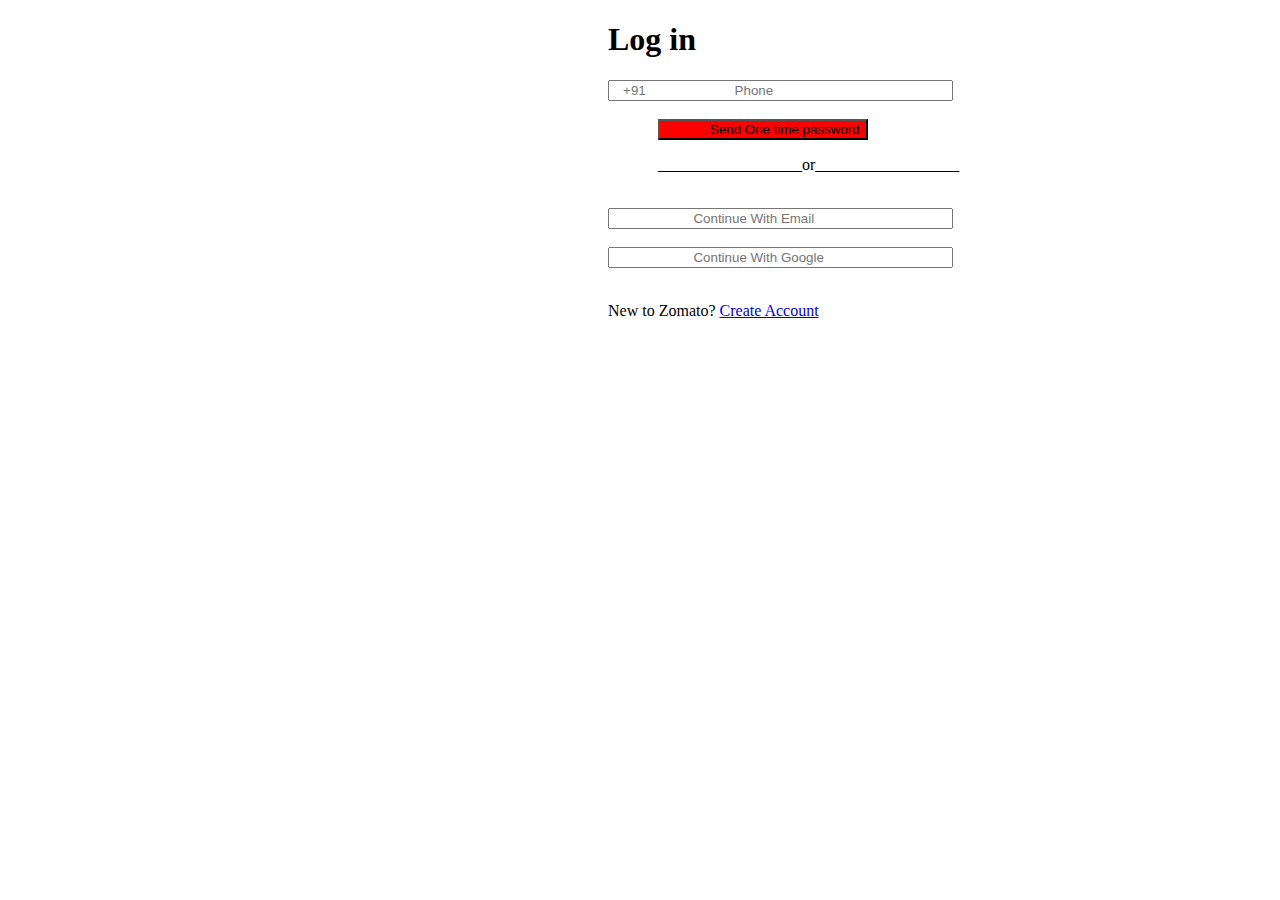
<file: Log in.html>
<!DOCTYPE html>
<html lang="en">
<head>
    <meta charset="UTF-8">
    <meta name="viewport" content="width=device-width, initial-scale=1.0">
    <link href="https://cdn.jsdelivr.net/npm/bootstrap@5.3.2/dist/css/bootstrap.min.css" rel="stylesheet" integrity="sha384-T3c6CoIi6uLrA9TneNEoa7RxnatzjcDSCmG1MXxSR1GAsXEV/Dwwykc2MPK8M2HN" crossorigin="anonymous">
    <title>Log In</title>
    <link rel="icon" href="zomato_icon.png">
    <style>

        .log{
            margin-left: 600px;
        }
        .l2{
            padding-left: 50px;
        }
        button{
            background-color: red;
            padding-left: 50px;
        }
    </style>
</head>
<body>

<div class="log">
    <h1><b>Log in</b></h1>
        <input type="text" placeholder="   +91                        Phone" size="40" pattern="[6-9]{1}{0-9}{9}"><br><br>
    <div class="l2"> <button>Send One time password</button><br>
        <p>__________________or__________________</p><br>
    </div>
        <input  type="email" size="40" placeholder="                      Continue With Email"><br><br>
        <input type="email" size="40" placeholder="                      Continue With Google"><br><br>
        <P> 
        New to Zomato?  <a href="http://127.0.0.1:5500/Sign%20up.html">Create Account</a></P>
</div>

    
</body>
</html>
</file>
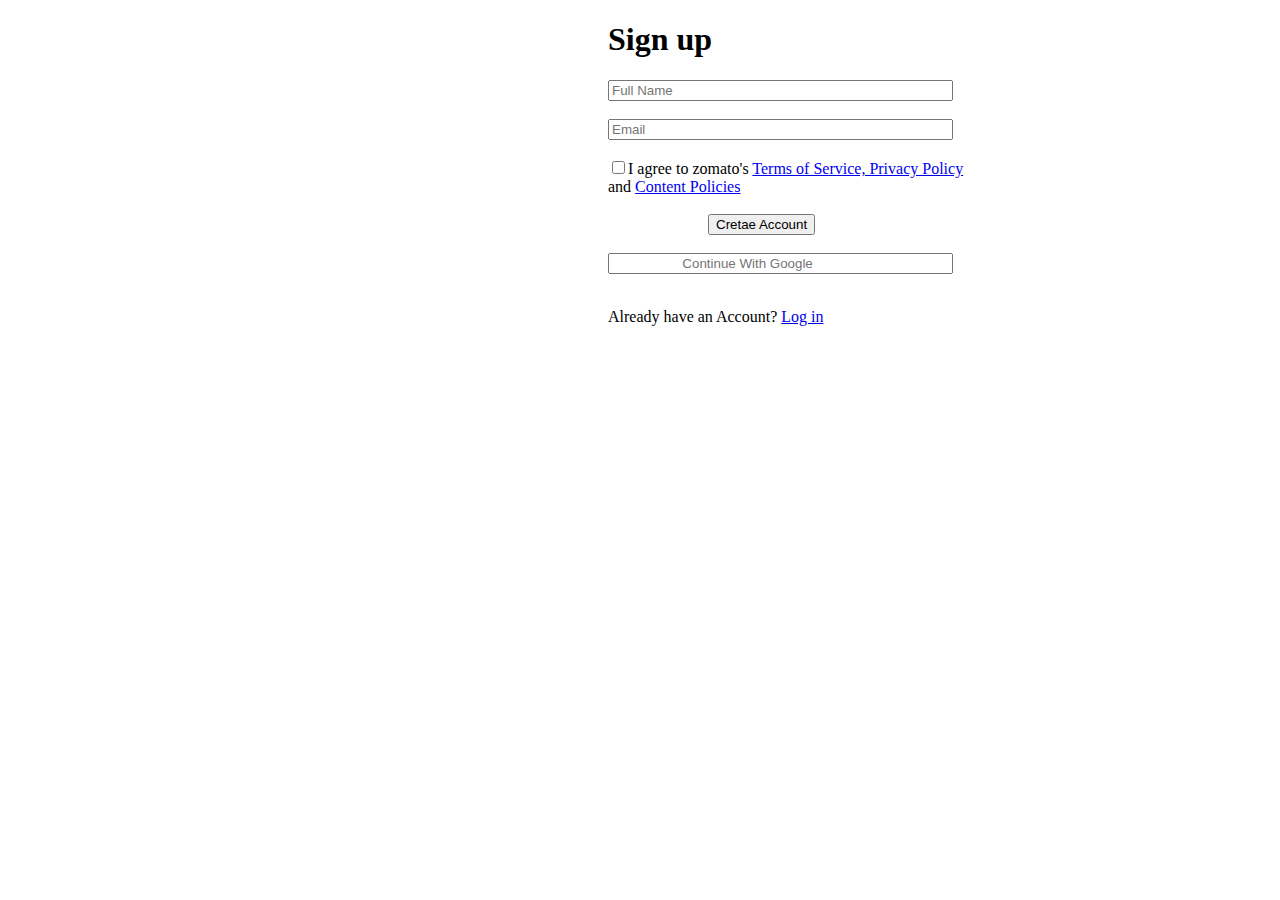
<file: Sign up.html>
<!DOCTYPE html>
<html lang="en">
<head>
    <meta charset="UTF-8">
    <meta name="viewport" content="width=device-width, initial-scale=1.0">
    <link href="https://cdn.jsdelivr.net/npm/bootstrap@5.3.2/dist/css/bootstrap.min.css" rel="stylesheet" integrity="sha384-T3c6CoIi6uLrA9TneNEoa7RxnatzjcDSCmG1MXxSR1GAsXEV/Dwwykc2MPK8M2HN" crossorigin="anonymous">
    <title>Sign Up</title>
    <link rel="icon" href="zomato_icon.png">
    <style>
        .sign{
            margin-left: 600px;
        }
       
    </style>
</head>
<body>
    <div class="sign">
    <h1>
        Sign up</h1>
        
        <input type="text" placeholder="Full Name" size="40"><br><br>
       
        <input type="email" placeholder="Email" size="40"><br><br>
        
        <input type="checkbox">I agree to zomato's  <a href="#">Terms of Service, Privacy Policy</a>  <br> and 
        <a href="#">Content Policies</a><br><br>
        
        <div style="padding-left: 100px;"><button class="ani">Cretae Account</button><br><br></div>
        
        <input type="text" placeholder="                   Continue With Google" size="40"><br><br>
        <p>  
            Already have an Account? <a href="http://127.0.0.1:5500/Log%20in.html">Log in</a></p>
    </div>
    
</body>
</html>
</file>
